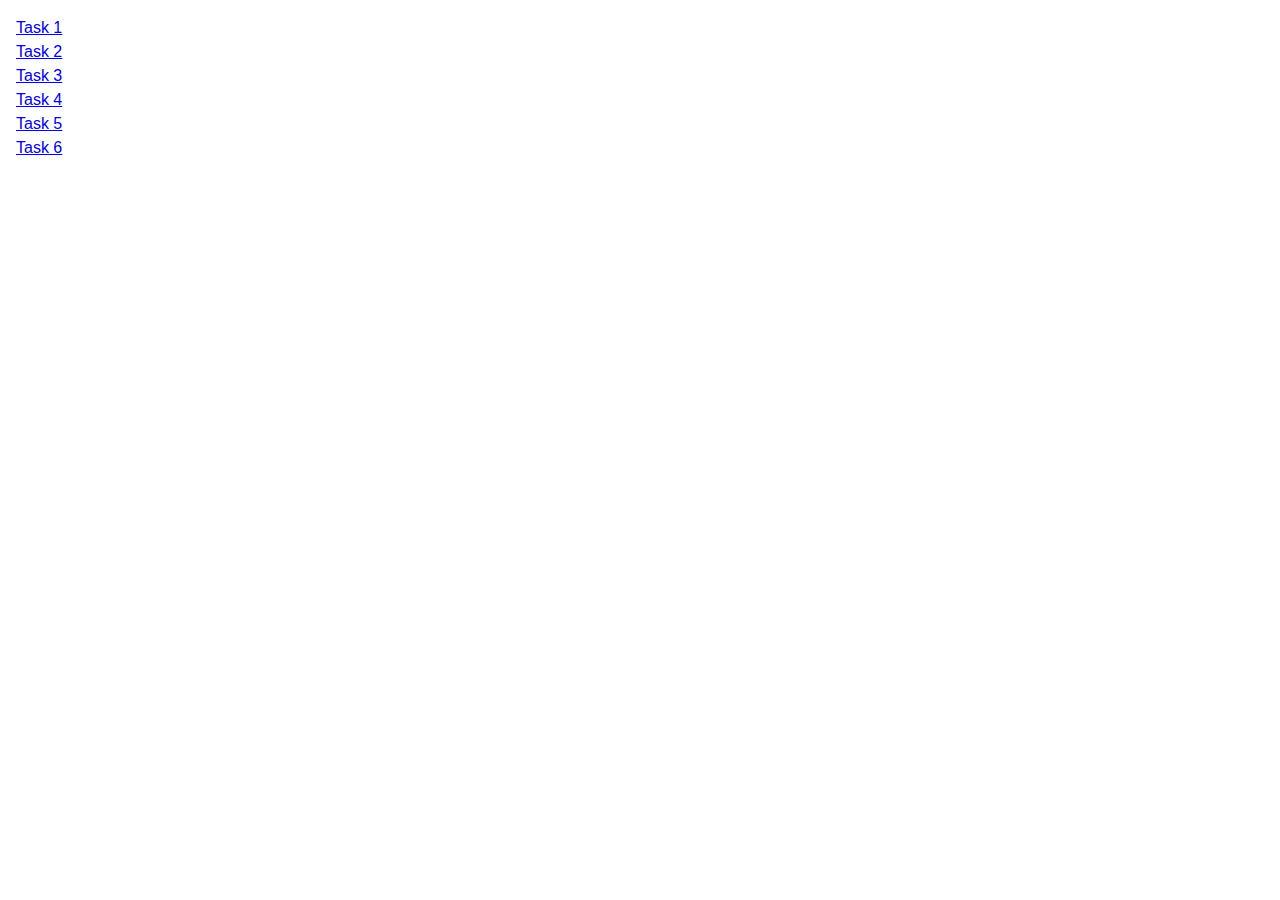
<file: index.html>
<!DOCTYPE html>
<html lang="en">
  <head>
    <meta charset="UTF-8" />
    <meta http-equiv="X-UA-Compatible" content="IE=edge" />
    <meta name="viewport" content="width=device-width, initial-scale=1.0" />
    <title>Homework 7</title>
    <link rel="stylesheet" href="./css/common.css" />
  </head>
  <body>
    <ul>
      <li class=" list"></li> <a href="./task-1.html">Task 1</a></li>
      <li class=" list"><a href="./task-2.html">Task 2</a></li>
      <li class=" list"><a href="./task-3.html">Task 3</a></li>
      <li class=" list"><a href="./task-4.html">Task 4</a></li>
      <li class=" list"><a href="./task-5.html">Task 5</a></li>
      <li class=" list"><a href="./task-6.html">Task 6</a></li>
    </ul>
  </body>
</html>
</file>
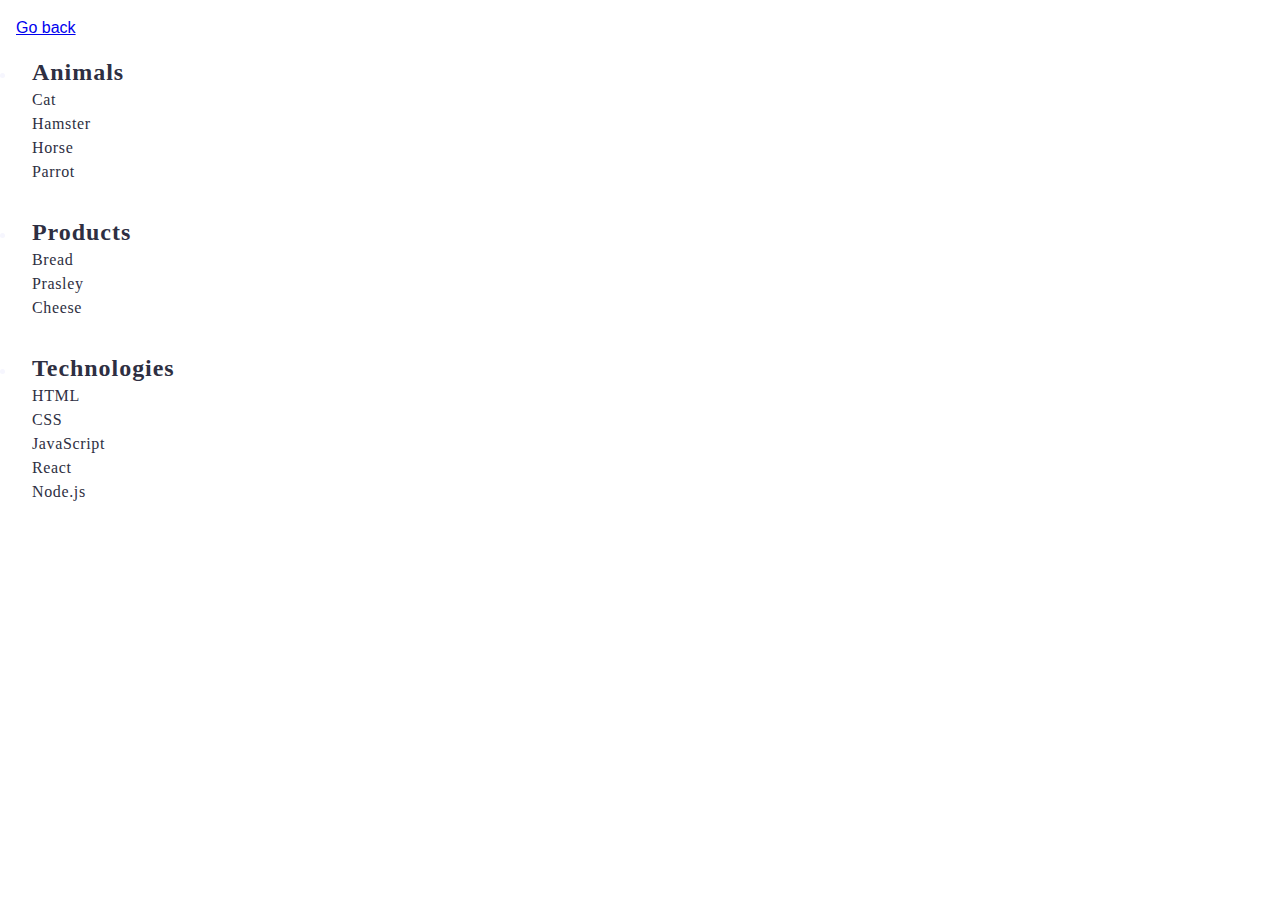
<file: task-1.html>
<!DOCTYPE html>
<html lang="en">
  <head>
    <meta charset="UTF-8" />
    <meta http-equiv="X-UA-Compatible" content="IE=edge" />
    <meta name="viewport" content="width=device-width, initial-scale=1.0" />
    <title>Task 1</title>
    <link rel="stylesheet" href="./css/common.css" />
  </head>
  <body>
    <p><a href="./index.html">Go back</a></p>

    <ul id="categories">
      <li class="item">
        <h2 class="head1"> Animals</h2>

        <ul class=" list">
          <li class="list-li ">Cat</li>
          <li class="list-li ">Hamster</li>
          <li class="list-li ">Horse</li>
          <li class="list-li " >Parrot</li>
        </ul>
      </li>
      <li class="item">
        <h2 class="head1">Products</h2>

        <ul class=" list">
          <li  class="list-li ">Bread</li>
          <li  class="list-li ">Prasley</li>
          <li  class="list-li ">Cheese</li>
        </ul>
      </li>
      <li class="item">
        <h2 class="head1">Technologies</h2>

        <ul class=" list">
          <li  class="list-li ">HTML</li>
          <li  class="list-li ">CSS</li>
          <li  class="list-li ">JavaScript</li>
          <li  class="list-li ">React</li>
          <li  class="list-li ">Node.js</li>
        </ul>
      </li>
    </ul>

    <script src="./js/task-1.js" type="module"></script>
  </body>
</html>
</file>
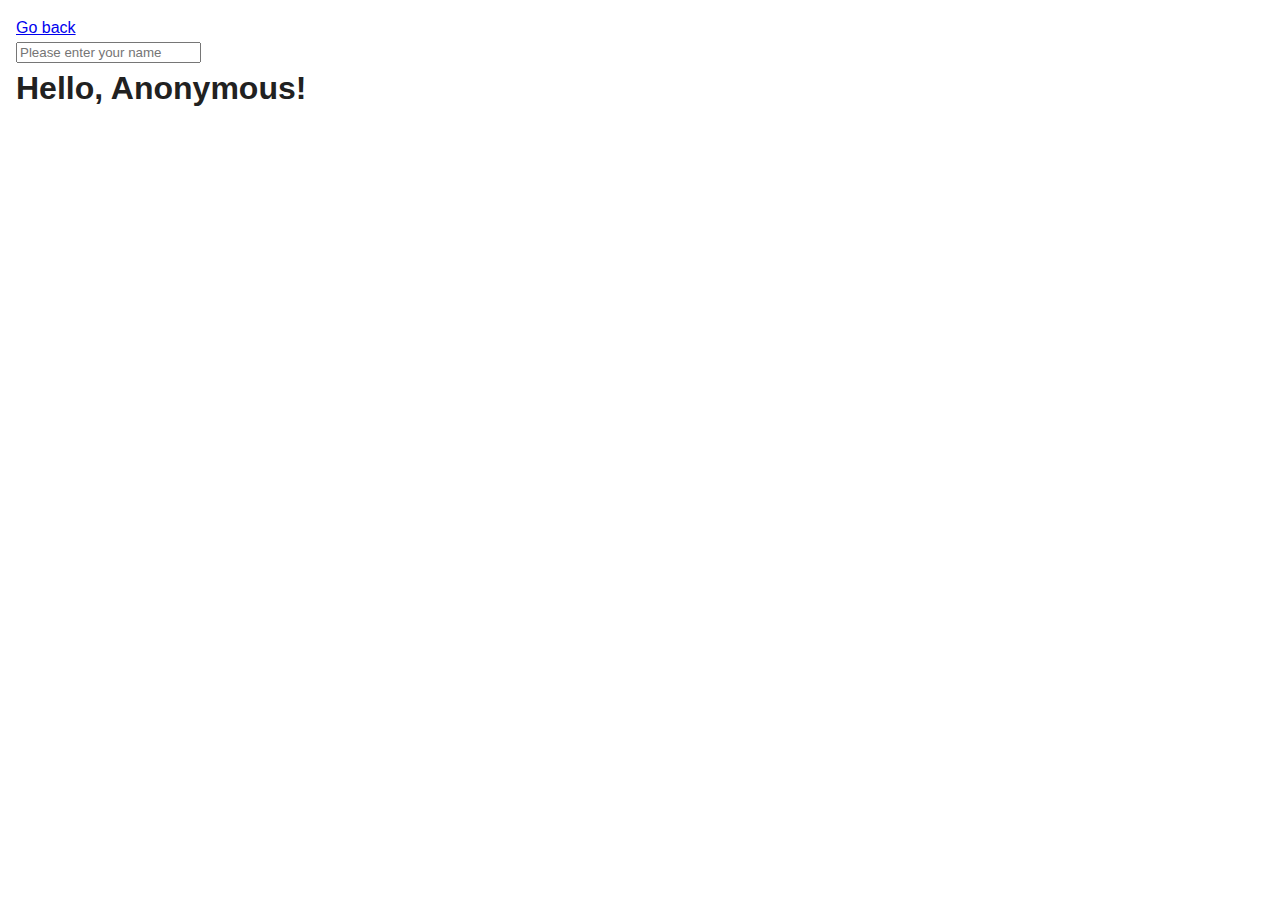
<file: task-3.html>
<!DOCTYPE html>
<html lang="en">
  <head>
    <meta charset="UTF-8" />
    <meta http-equiv="X-UA-Compatible" content="IE=edge" />
    <meta name="viewport" content="width=device-width, initial-scale=1.0" />
    <title>Task 3</title>
    <link rel="stylesheet" href="./css/common.css" />
  </head>
  <body>
    <p><a href="./index.html">Go back</a></p>

    <input type="text" id="name-input" placeholder="Please enter your name" />
    <h1>Hello, <span id="name-output">Anonymous</span>!</h1>

    <script src="./js/task-3.js" type="module"></script>
  </body>
</html>
</file>
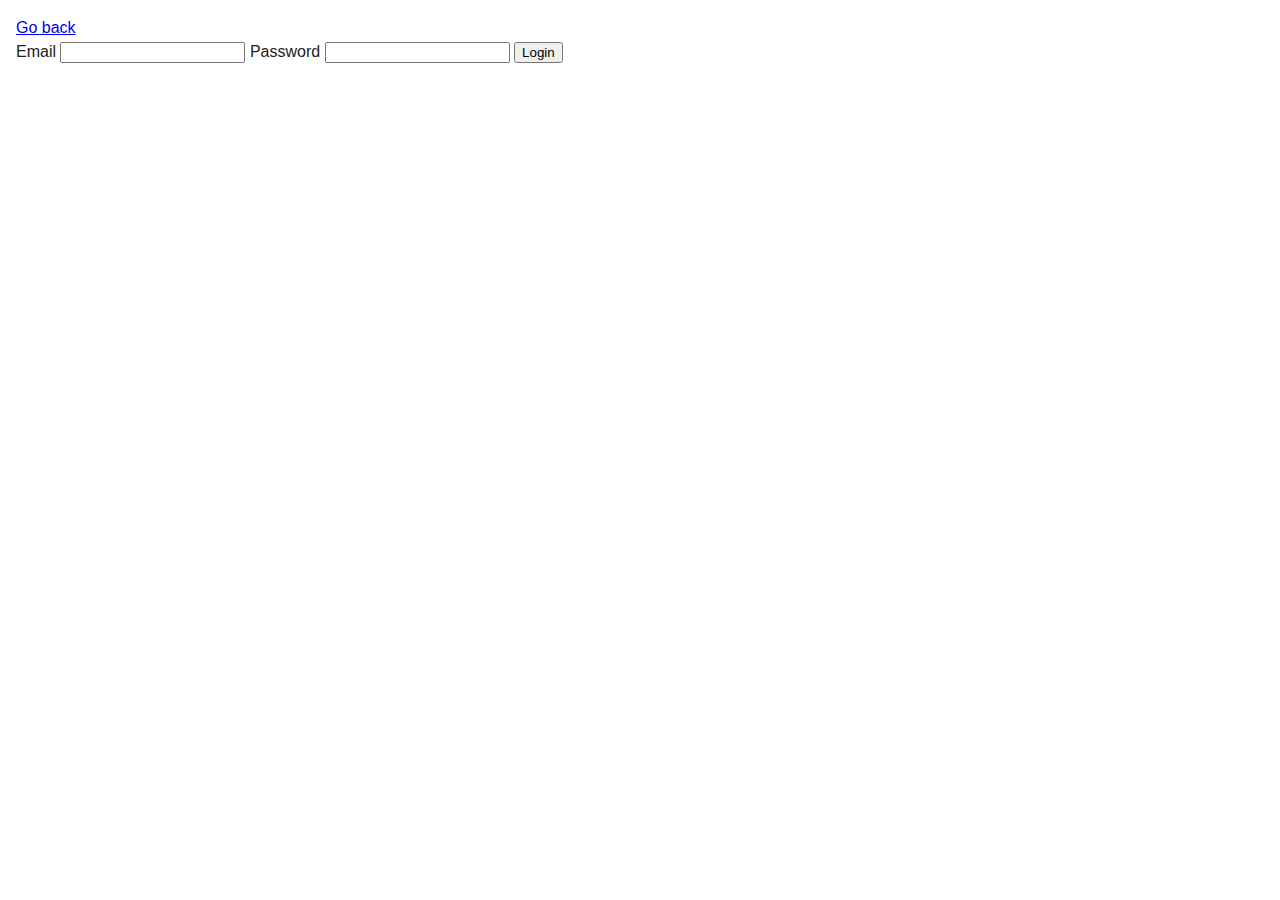
<file: task-4.html>
<!DOCTYPE html>
<html lang="en">
  <head>
    <meta charset="UTF-8" />
    <meta http-equiv="X-UA-Compatible" content="IE=edge" />
    <meta name="viewport" content="width=device-width, initial-scale=1.0" />
    <title>Task 4</title>
    <link rel="stylesheet" href="./css/common.css" />
  </head>
  <body>
    <p><a href="./index.html">Go back</a></p>

    <form class="login-form">
      <label>
        Email
        <input type="email" name="email" />
      </label>
      <label>
        Password
        <input type="password" name="password" />
      </label>
      <button type="submit">Login</button>
    </form>

    <script src="./js/task-4.js" type="module"></script>
  </body>
</html>
</file>
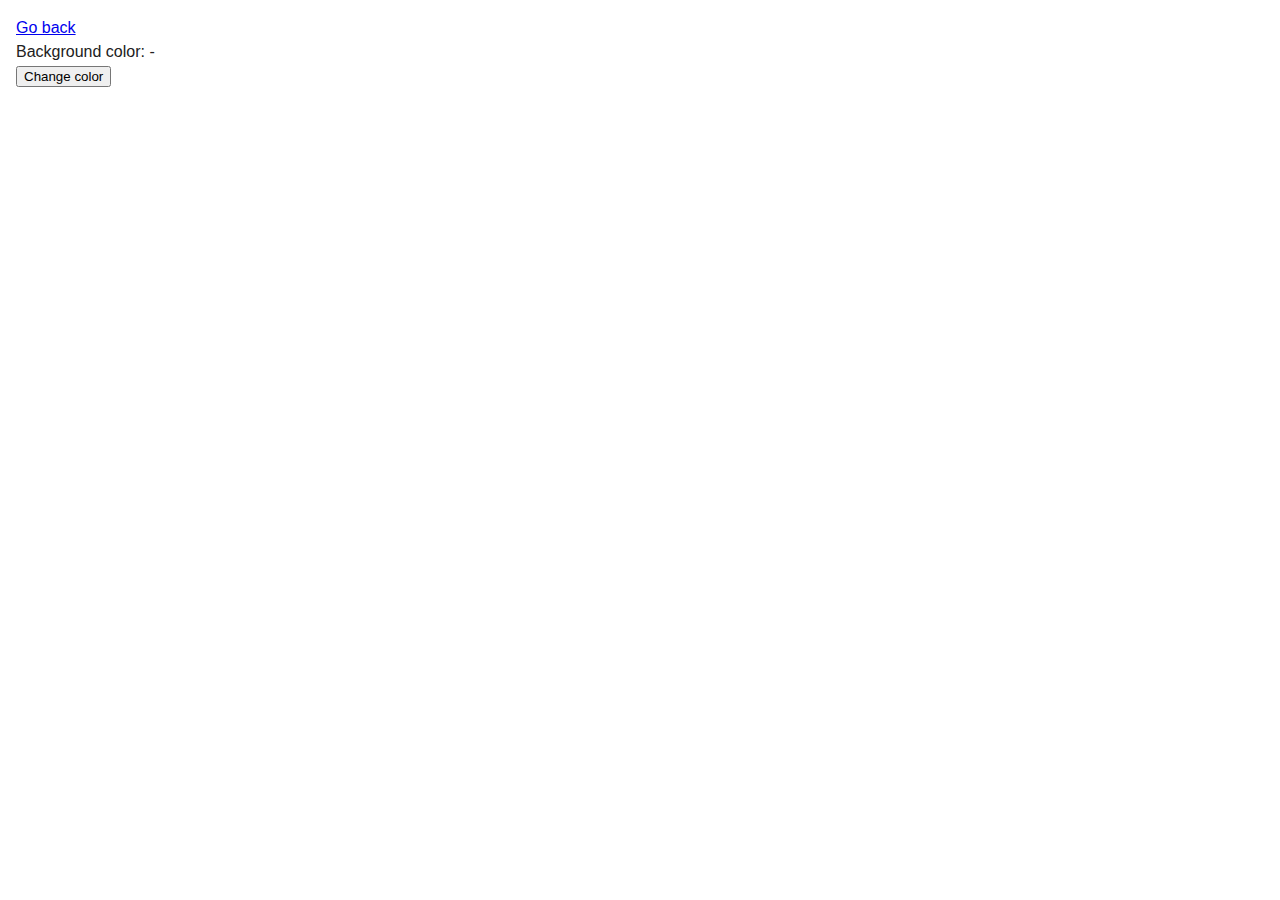
<file: task-5.html>
<!DOCTYPE html>
<html lang="en">
  <head>
    <meta charset="UTF-8" />
    <meta http-equiv="X-UA-Compatible" content="IE=edge" />
    <meta name="viewport" content="width=device-width, initial-scale=1.0" />
    <title>Task 5</title>
    <link rel="stylesheet" href="./css/common.css" />
  </head>
  <body>
    <p><a href="./index.html">Go back</a></p>

    <div class="widget">
      <p>Background color: <span class="color">-</span></p>
      <button type="button" class="change-color">Change color</button>
    </div>

    <script src="./js/task-5.js" type="module"></script>
  </body>
</html>
</file>
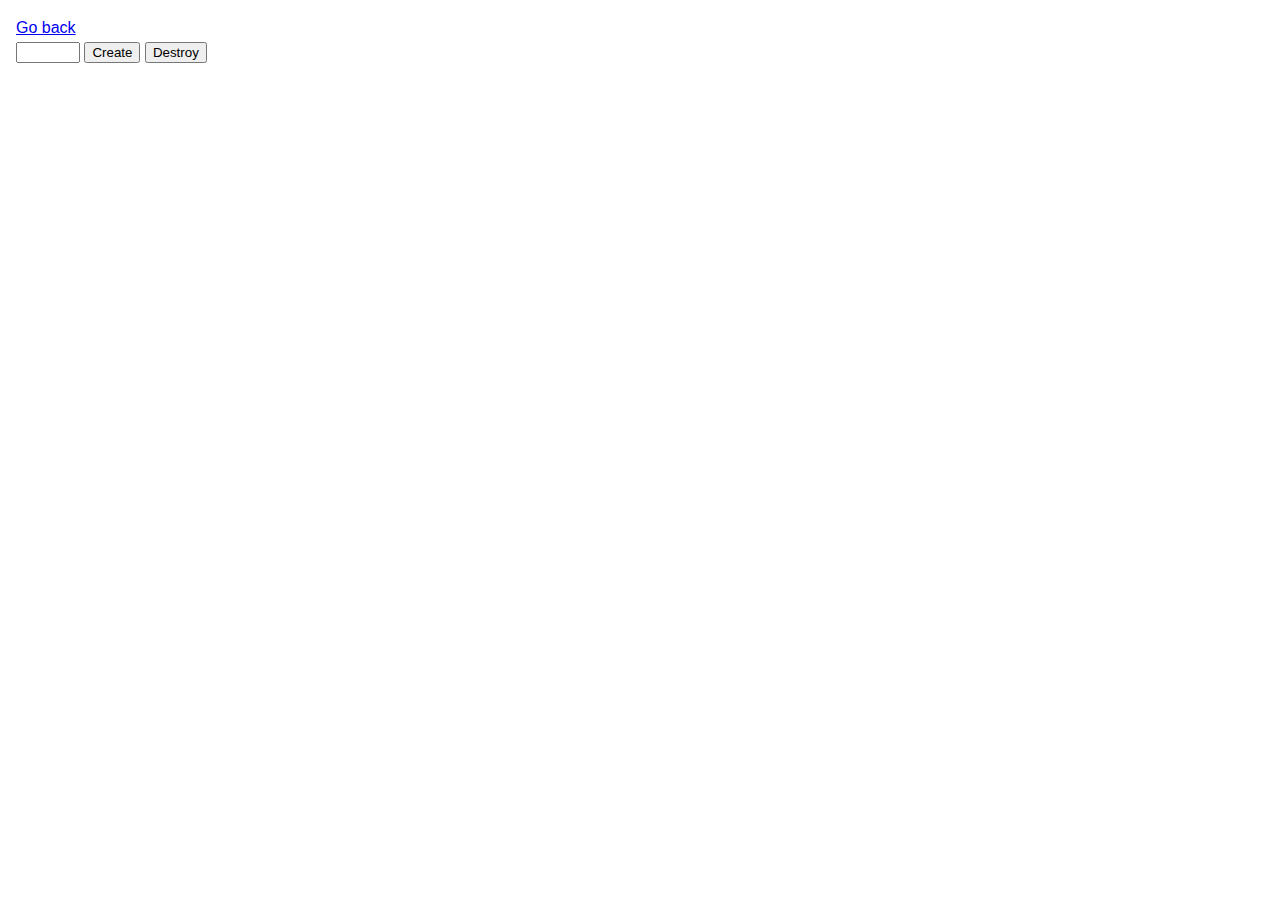
<file: task-6.html>
<!DOCTYPE html>
<html lang="en">
  <head>
    <meta charset="UTF-8" />
    <meta http-equiv="X-UA-Compatible" content="IE=edge" />
    <meta name="viewport" content="width=device-width, initial-scale=1.0" />
    <title>Task 6</title>
    <link rel="stylesheet" href="./css/common.css" />
  </head>
  <body>
    <p><a href="./index.html">Go back</a></p>

    <div id="controls">
      <input id="name-input" type="number" min="1" max="100" step="1" />
      <button type="button" data-create>Create</button>
      <button type="button" data-destroy>Destroy</button>
    </div>

    <div  id="boxes" >    </div>

    <script src="./js/task-6.js" type="module"></script>
  </body>
</html>
</file>
<file: css/common.css>
* {
  box-sizing: border-box;
}

body {
  margin: 16px;
  font-family: -apple-system, BlinkMacSystemFont, 'Segoe UI', Roboto, Oxygen,
    Ubuntu, Cantarell, 'Open Sans', 'Helvetica Neue', sans-serif;
  -webkit-font-smoothing: antialiased;
  -moz-osx-font-smoothing: grayscale;
  background-color:b #fafafa;
  color: #212121;
  line-height: 1.5;
}

.list{list-style: none;  }
.link{text-decoration: none; }
p,h1,h2,h3,h4,h5,h6 {margin: 0;}
ul,ol{margin: 0;   padding: 0  ;}
/* img{display: block;} */

.galery-item {
   opacity: 0px;
  

}

.boxes { 
  width: 30px;
  height: 30px;
  color: #0f0404;
  background-color:#502727;
}
.item {
 
  padding: 16px;
  gap: 16px;
  color: #F6F6FE;

}

.head1 {
  width: 107px;
  height: 32px;
  font-family: Montserrat;
font-size: 24px;
font-weight: 600;
line-height: 32px;
letter-spacing: 0.04em;
text-align: left;
text-underline-position: from-font;
text-decoration-skip-ink: none;
color: #2E2F42;
}

.list-li{
  width: 29px;
  height: 24px;
  gap: 0px;
  opacity: 0px;
  font-family: Montserrat;
  font-size: 16px;
  font-weight: 400;
  line-height: 24px;
  letter-spacing: 0.04em;
  text-align: left;
  text-underline-position: from-font;
  text-decoration-skip-ink: none;
color: #2E2F42;
 
}
</file>
